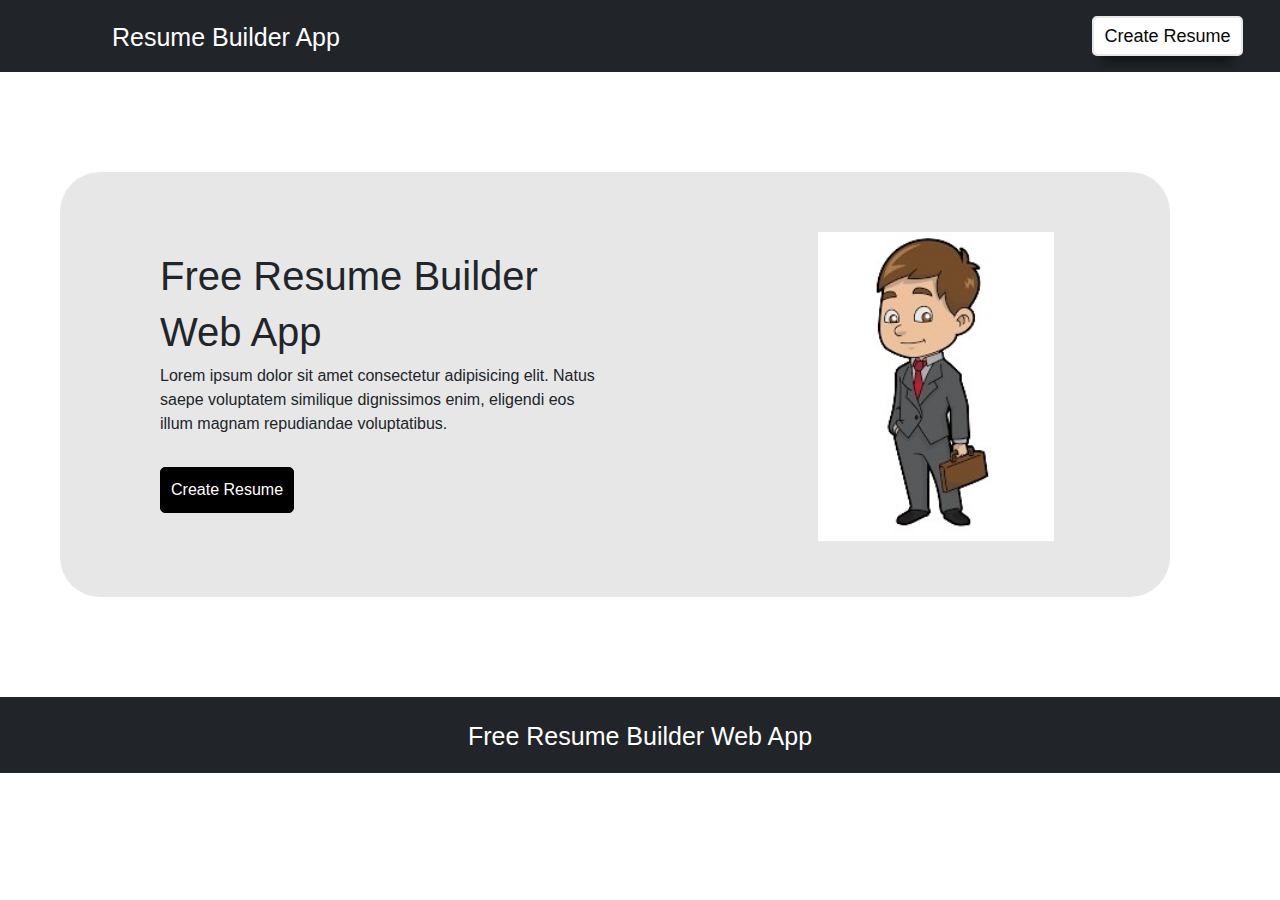
<file: index.html>
<!DOCTYPE html>
<html lang="en">
  <head>
    <meta charset="UTF-8" />
    <meta name="viewport" content="width=device-width, initial-scale=1.0" />
    <title>Resume Builder</title>
    <link
      href="https://cdn.jsdelivr.net/npm/bootstrap@5.3.3/dist/css/bootstrap.min.css"
      rel="stylesheet"
    />
    <script src="https://cdn.jsdelivr.net/npm/bootstrap@5.3.3/dist/js/bootstrap.bundle.min.js"></script>
    <link rel="stylesheet" href="style.css" />
  </head>

  <body>
    <nav class="navbar navbar-expand-sm bg-dark navbar-dark">
      <div class="container-fluid">
       <div class="nav-text">
        <h1 class="heading" >
            <a href="#"> Resume Builder App</a>
          </h1>
       </div>
       
        <button class="button button4"><a href="./Resume/Resume.html">Create Resume</a></button>
      </div>
    </nav>

    <div class="banner">
        <div class="text">
            <h1>Free Resume Builder  </h1>
            <h1>Web App</h1>
            <p>Lorem ipsum dolor sit amet consectetur adipisicing elit. Natus saepe voluptatem similique dignissimos enim, eligendi eos illum magnam repudiandae voluptatibus.</p>

            <button class="banner-btn "><a href="./Resume/Resume.html">Create Resume</a></button>
        
        </div>

        <div class="image"> 
            <img src="./WhatsApp Image 2024-03-08 at 18.15.48_373fada7.jpg" alt="">
        </div>
    </div>

    <div class="footer navbar navbar-expand-sm bg-dark navbar-dark">
        <h1 class="heading" >
            <a href="#"> Free Resume Builder Web App</a>
          </h1>
    </div>
  </body>
</html>
</file>
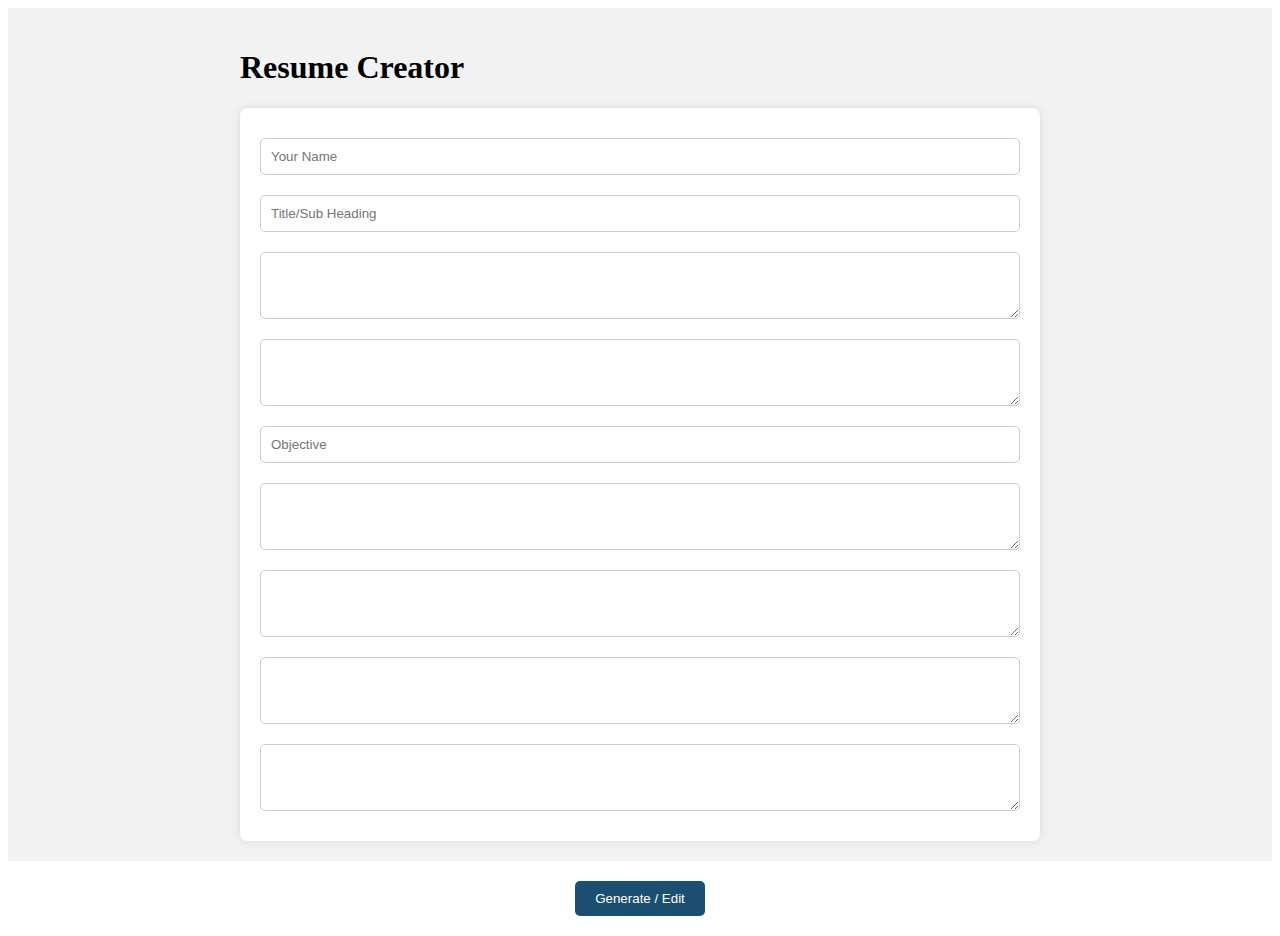
<file: Resume/Resume.html>
<!DOCTYPE html> 
<html lang="en"> 
  
<head> 
    <meta charset="UTF-8" /> 
    <meta http-equiv="X-UA-Compatible" content="IE=edge" /> 
    <meta name="viewport" content="width=device-width, initial-scale=1.0" /> 
    <title>Resume Creator</title> 
    <!-- style link here -->
    <link rel="stylesheet" href="style.css" /> 
</head> 
  
<body> 
    <!-- input container starts here -->
    <section class="resume-builder"> 
        <div class="container"> 
            <h1>Resume Creator</h1> 
            <div class="resume_container"> 
                <form class="inputField"> 
                    <input type="text" 
                           name="name" 
                           placeholder="Your Name" 
                           title="Enter Your Name" /> 
                    <input type="text" 
                           name="title" 
                           placeholder="Title/Sub Heading" 
                           title="Enter Title/Sub Heading" /> 
                    <textarea name="work_experience" 
                              placeholder="Work Experience" 
                              cols="40" rows="3"
                              title="Enter Your Work Experience"> 
                    </textarea> 
                    <textarea name="academic_details" 
                              placeholder="Academic Details" 
                              cols="40" rows="3"
                              title="Enter Your Academic Details"> 
                    </textarea> 
                    <input type="text" placeholder="Objective" 
                           title="Enter Your Objective" 
                           name="objective" /> 
                    <textarea name="skills" 
                              title="Enter Your Skills" 
                              placeholder="Skills" cols="40"
                              rows="3"> 
                    </textarea> 
                    <textarea name="projects" 
                              title="Enter Your Projects" 
                              placeholder="Projects" 
                              
                              rows="3"> 
                    </textarea> 
                    <textarea name="achievements" 
                              placeholder="Achievements" 
                              cols="40" rows="3"
                              title="Enter Your Achievements"> 
                    </textarea> 
                    <textarea name="contact" 
                              placeholder="Contact Information" 
                              cols="40" rows="3"
                              title="Enter Your Contact Information"> 
                    </textarea> 
                </form> 
            </div> 
          
        </div> 
    </section> 
    <!-- input container ends here -->
  
    <!-- output container starts here -->
    <div class="output_container"></div> 
    <!-- output container ends here -->
  
    <!-- preview button -->
    <button onclick="hide()"> 
          Generate / Edit 
      </button> 
  
    <!-- script link here -->
    <script src="script.js"></script> 
</body> 
  
</html>
</file>
<file: style.css>
.nav-text {
    margin-left: 100px;
    margin-right: 100px;
 }
 .heading a {
     color: white;
     text-decoration: none;
     font-family: 'Gill Sans', 'Gill Sans MT', Calibri, 'Trebuchet MS', sans-serif;
     font-size: 25px;
 }
 
 /* .button {
     display: inline-block;
     background: #4285f4;
     color: #fff;
     text-transform: uppercase;
     padding: 20px 30px;
     border-radius: 5px;
     box-shadow: 0px 17px 10px -10px rgba(0, 0, 0, 0.4);
     cursor: pointer;
     font-size: 11px;
     margin-right: 5%;
     margin-top: 1px;
   } */
 
 .button {
   background: #ffffff;
   color: #000000;
   border-radius: 5px;
   border: 1px solid #ffffff;
   box-shadow: 0px 17px 10px -10px rgba(0, 0, 0, 0.4);
   height: 40px;
   width: 12%;
   /* padding: 15px; */
   margin-right: 2%;
 }
 
 .button a {
     color: rgb(7, 7, 7);
     text-decoration: none;
     font-family: 'Gill Sans', 'Gill Sans MT', Calibri, 'Trebuchet MS', sans-serif;
     font-size: 18px;
    /* padding: 0px 28px; */
 }
 
 
 .button4 {
     background-color: white;
     color: black;
     border: 2px solid #e7e7e7;
   }
   
   .button4:hover {background-color: #e7e7e7;}
 
   .banner {
     background-color: #e7e7e7;
         display: inline-flex;
     width: 1110px;
     margin-top: 100px;
     margin-left: 60px;
     margin-right: 30px;
     margin-bottom: 100px;
     padding: 50px 0px;
     /* border: 1px solid black; */
     border-radius: 40px;
     font-family: 'Gill Sans', 'Gill Sans MT', Calibri, 'Trebuchet MS', sans-serif;
   }
 
 
   .text {
     /* background-color: chocolate; */
     width: 50%;
     margin: 10px 80px;
     padding: 20px;
   }
 
   .image {
     /* background-color: aqua; */
     width: 50%;
   }
 
   .image img {
     margin: 10px 120px;
     width: 50% ;
     height: 95%;
   }
 
   .banner-btn {
     margin-top: 15px;
     padding: 10px;
     background-color: #000000;
     border-radius: 5px;
     border: 1px solid black;
 
   }
   .banner-btn a {
     text-decoration: none;
     color: #ffffff;
   }
 
   .text p {
     margin-top: 5px;
   }
 
 
   .footer .heading  {
     margin: 2px auto 10px;
 
     text-align: center;
   }
   @media (max-width:1110px) {
     .button a {
         font-size: 14px;
     }
   }
 
 
   @media (min-width:600px) and (max-width:900px) {
     .button a {
         font-size: 14px;
 }
 }
</file>
<file: Resume/style.css>
/* CSS for Resume Creator */
.resume-builder {
    padding: 20px;
    background-color: #f2f2f2;
}

.container {
    max-width: 800px;
    margin: 0 auto;
}

.resume_container {
    background-color: #fff;
    padding: 20px;
    border-radius: 8px;
    box-shadow: 0 0 10px rgba(0, 0, 0, 0.1);
}

.inputField {
    display: flex;
    flex-direction: column;
}

.inputField input[type="text"],
.inputField textarea {
    margin: 10px 0;
    padding: 10px;
    border: 1px solid #ccc;
    border-radius: 5px;
}

.inputField textarea {
    resize: vertical;
}

button {
    display: block;
    margin: 20px auto;
    padding: 10px 20px;
    background-color: #1b4f72;
    color: #fff;
    border: none;
    border-radius: 5px;
    cursor: pointer;
}

button:hover {
    background-color: #0e3753;
}

.output_container {
    display: none;
    padding: 20px;
    background-color: #fff;
    margin-top: 20px;
    border-radius: 8px;
    box-shadow: 0 0 10px rgba(0, 0, 0, 0.1);
}
</file>
